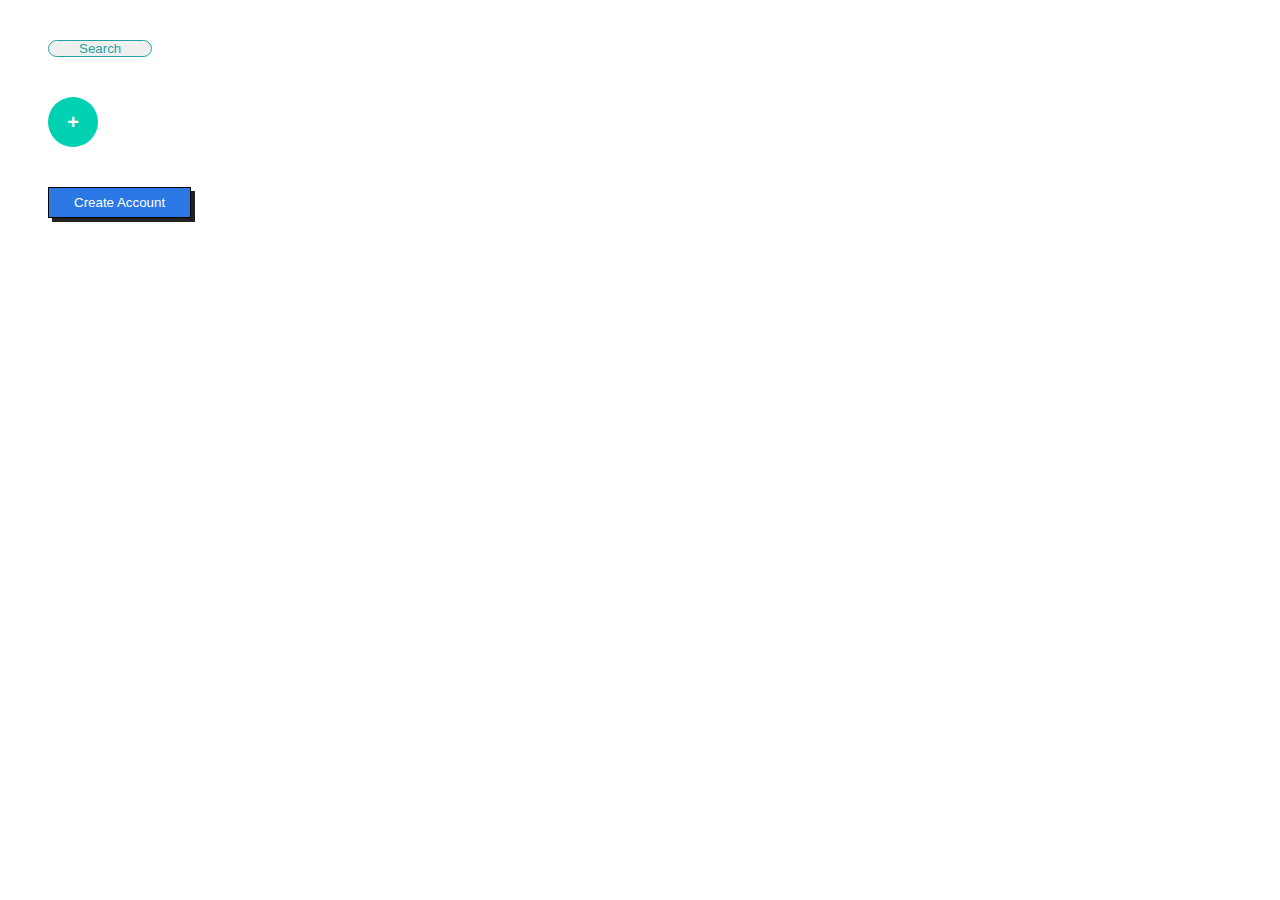
<file: button_style/index.html>
<!DOCTYPE html>
<html lang="en">
<head>
    <meta charset="UTF-8">
    <meta http-equiv="X-UA-Compatible" content="IE=edge">
    <meta name="viewport" content="width=device-width, initial-scale=1.0">
    <title>Button Style</title>
    <link rel="stylesheet" href="style.css">
</head>
<body>
    <button class="green">Search</button>
    <button class="circle">+</button>
    <button class="shadow">Create Account</button>
</body>
</html>
</file>
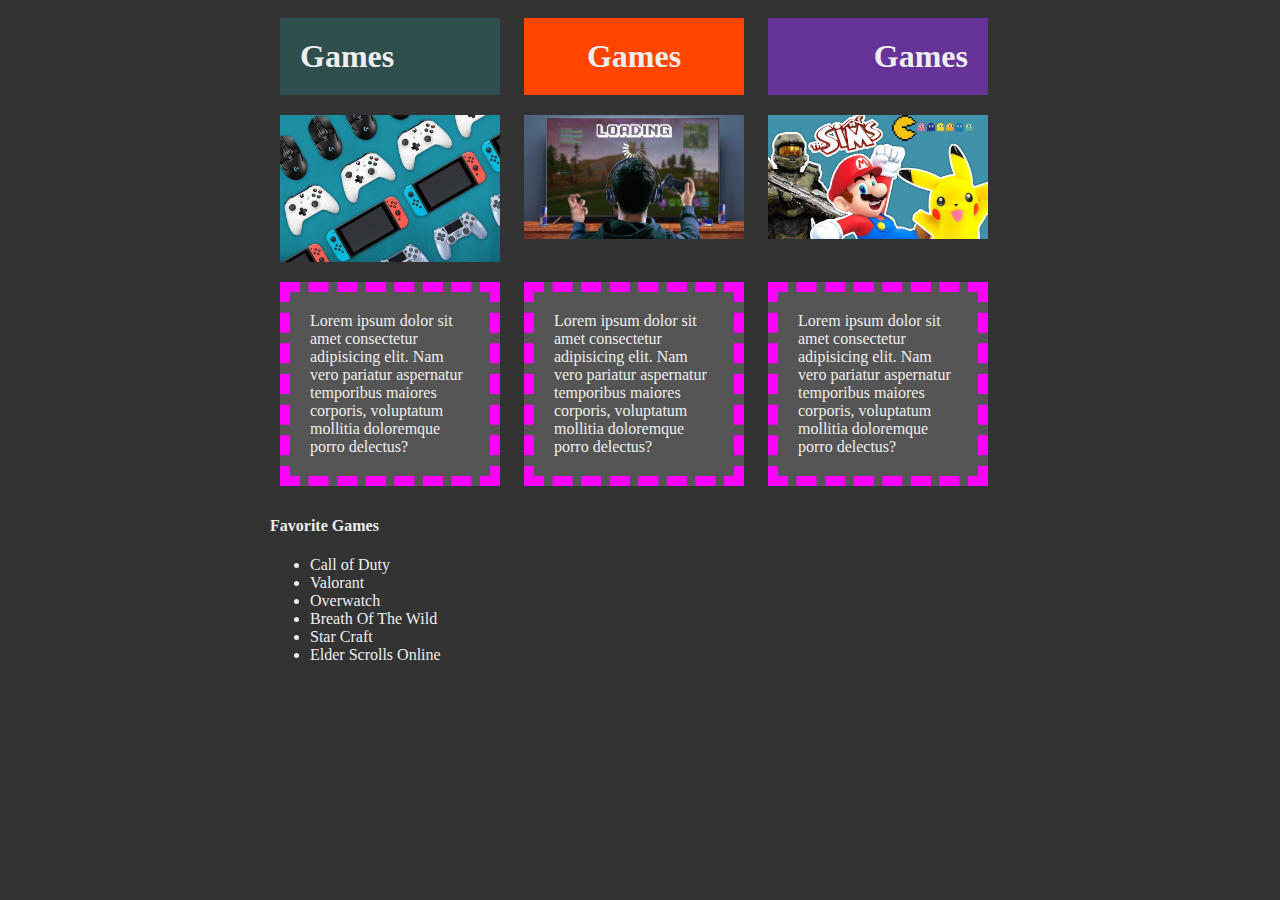
<file: CSS/index.html>
<!DOCTYPE html>
<html lang="en">
<head>
    <meta charset="UTF-8">
    <meta http-equiv="X-UA-Compatible" content="IE=edge">
    <meta name="viewport" content="width=device-width, initial-scale=1.0">
    <title>Document</title>
    <link rel="stylesheet" href="style.css">
</head>
<body>
    <div class="container">
        <h1>Games</h1>
        <h1 class="red">Games</h1>
        <h1 class="red" id="purple">Games</h1>
        <img src="./img/games_1.jpg" alt="games 1">
        <img src="./img/games_2.jpg" alt="games 2">
        <img src="./img/games_3.jpg" alt="games 3">
        <p>Lorem ipsum dolor sit amet consectetur adipisicing elit. Nam vero pariatur aspernatur temporibus maiores corporis, voluptatum mollitia doloremque porro delectus?</p>
        <p>Lorem ipsum dolor sit amet consectetur adipisicing elit. Nam vero pariatur aspernatur temporibus maiores corporis, voluptatum mollitia doloremque porro delectus?</p>
        <p>Lorem ipsum dolor sit amet consectetur adipisicing elit. Nam vero pariatur aspernatur temporibus maiores corporis, voluptatum mollitia doloremque porro delectus?</p>
        <h4>Favorite Games</h4>
        <ul>
            <li>Call of Duty</li>
            <li>Valorant</li>
            <li>Overwatch</li>
            <li>Breath Of The Wild</li>
            <li>Star Craft</li>
            <li>Elder Scrolls Online</li>
        </ul>
    </div>
</body>
</html>
</file>
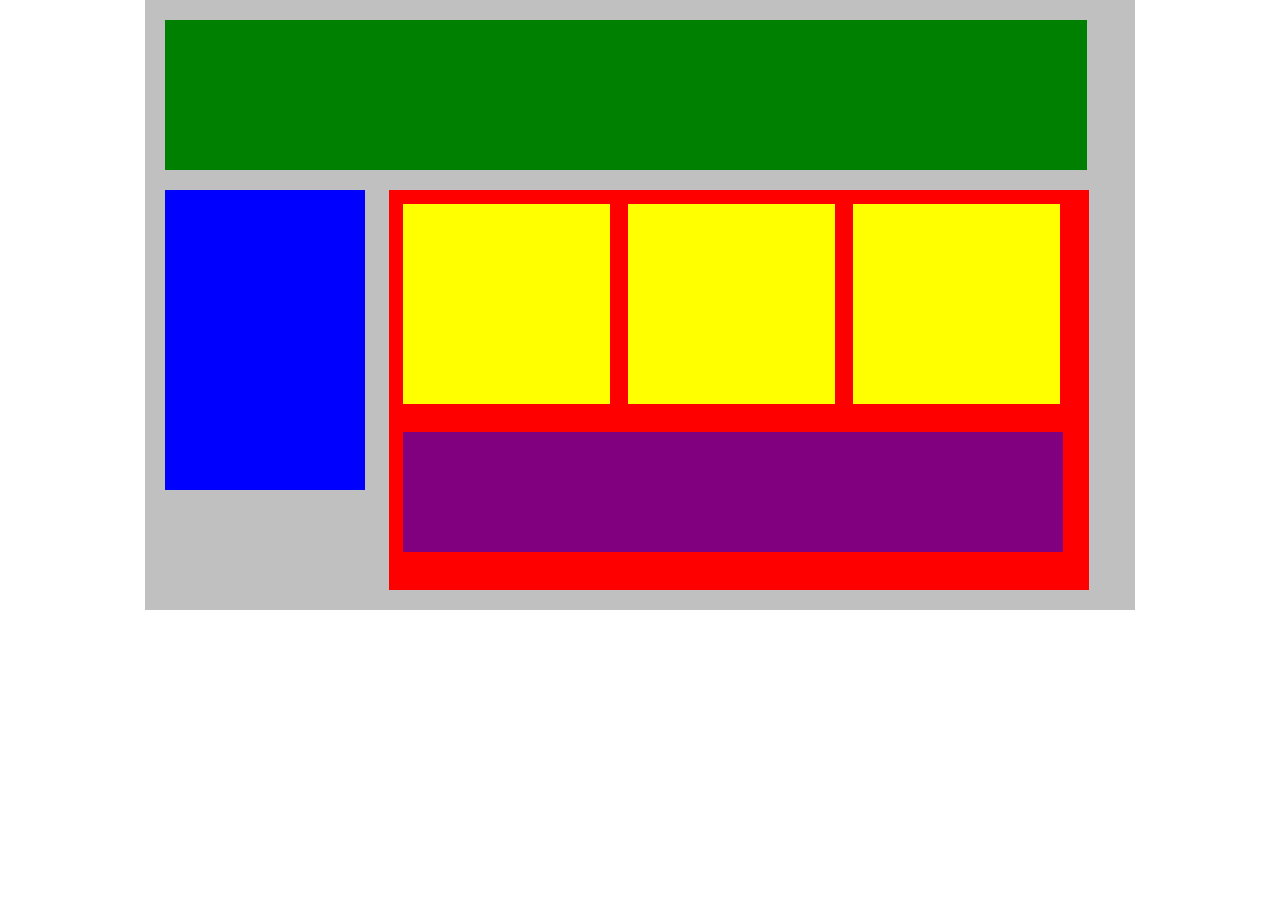
<file: plotting our blocks/index.html>
<!DOCTYPE html>
<html lang="en">
   <head>
      <title>Position Practice</title>
      <link rel="stylesheet" type="text/css" href="style.css">
   </head>
   <body>
       <div id="wrapper">
         <div id="header"></div>
         <div id="navigation"></div>
         <div id="main_content">
            <div class="subcontents"></div>
            <div class="subcontents"></div>
            <div class="subcontents"></div>
            <div id="advertisement"></div>
         </div>
      </div><!-- end of wrapper -->
   </body>
</html>
</file>
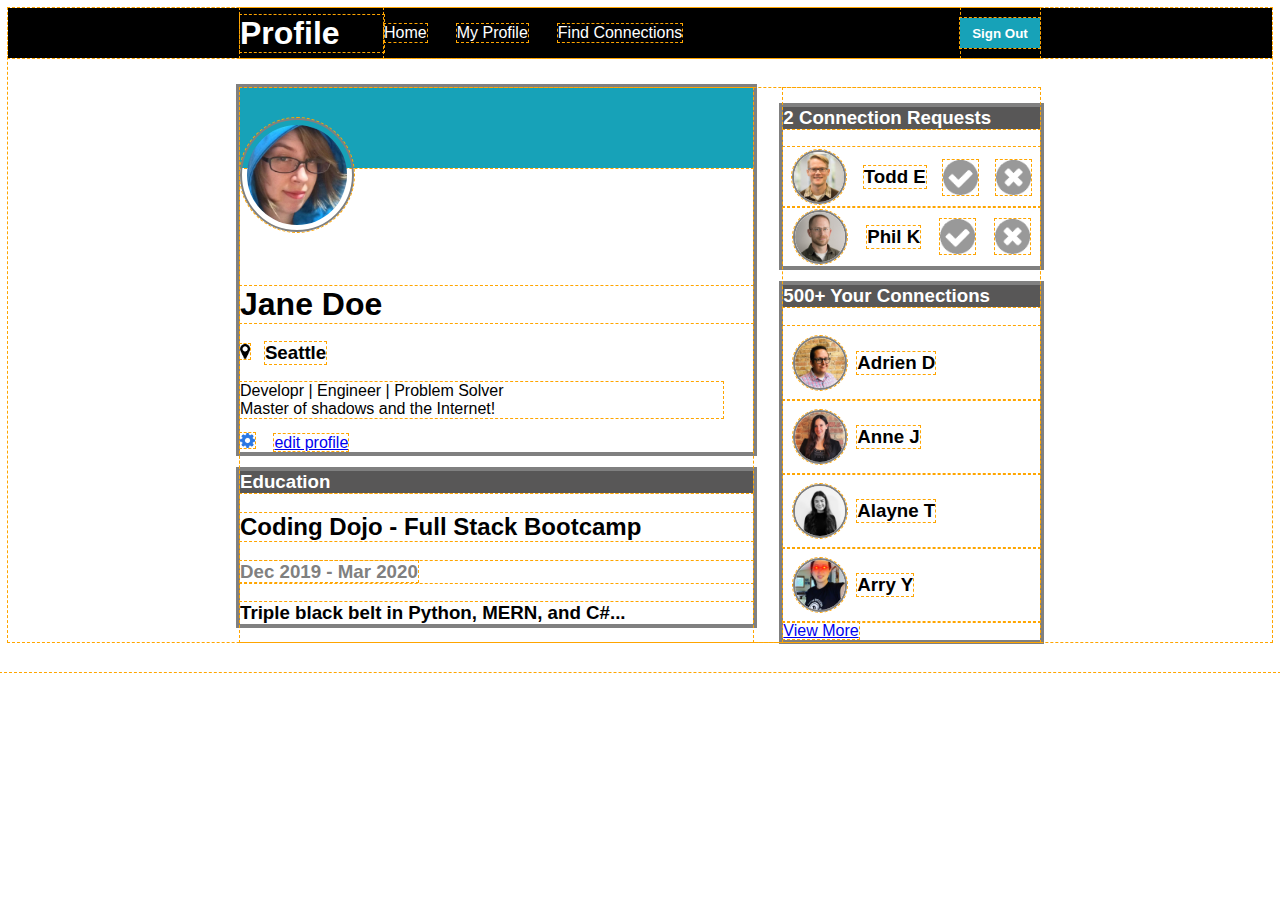
<file: Profile Page/index.html>
<!DOCTYPE html>
<html lang="en">
<head>
    <meta charset="UTF-8">
    <meta http-equiv="X-UA-Compatible" content="IE=edge">
    <meta name="viewport" content="width=device-width, initial-scale=1.0">
    <title>Connections</title>
    <link rel="stylesheet" href="style.css">
</head>
<body>
    <div class="center">
        <div class="nav">
            <h1>Profile</h1>
            <div class="dash">
                <p>Home</p>
                <p>My Profile</p>
                <p>Find Connections</p>
            </div>
            <button>Sign Out</button>
        </div>
    </div>

    <div class="container">
        <div class="colLeft take2">
            <div class="header gray">
                <div class="boxTitle blue"></div>
                <img class="lrgProfilePic" src="./1614265160__images/images/jane-m.jpg" alt="jane profile image">
                <h1>Jane Doe</h1>
                <img class="iconLocation" src="./1614282895__icons/icons/map-marker.png" alt="location icon"><h3>Seattle</h3>
                <p>Developr | Engineer | Problem Solver <br> Master of shadows and the Internet! </p>
                <img class="icon" src="./1614282895__icons/icons/gear.png" alt="gear icon" > <a href="#">edit profile</a>
            </div>
            <div class="education gray">
                <div class="boxTitle">
                    <h3>Education</h3>
                </div>
                <h2>Coding Dojo - Full Stack Bootcamp</h2>
                <h3><span>Dec 2019 - Mar 2020</span></h3>
                <h3>Triple black belt in Python, MERN, and C#...</h3>
            </div>
        </div>
        <div class="colRight take1">
            <div class="requests gray">
                <div class="boxTitle">
                    <h3>2  Connection Requests</h3>
                </div>
                <div class="userProfile">
                    <img class="smProfilePic" src="./1614265160__images/images/todd-s.jpg" alt="todd e">
                    <h3>Todd E</h3>
                    <img class="profileIcon" src="./1614282895__icons/icons/accept-circle.png" alt="accept icon">
                    <img class="profileIcon" src="./1614282895__icons/icons/close-circle.png" alt="deny icon">
                </div>
                <div class="userProfile">
                    <img class="smProfilePic" src="./1614265160__images/images/phil-s.jpg" alt="phil k">
                    <h3>Phil K</h3>
                    <img class="profileIcon" src="./1614282895__icons/icons/accept-circle.png" alt="accept icon">
                    <img class="profileIcon" src="./1614282895__icons/icons/close-circle.png" alt="deny icon">
                </div>
            </div>
            <div class="connections gray">
                <div class="boxTitle">
                    <h3>500+  Your Connections</h3>
                </div>
                <div class="userProfile">
                    <img class="smProfilePic" src="./1614265160__images/images/adrien-s.jpg" alt="adrien d">
                    <h3>Adrien D</h3>
                </div>
                <div class="userProfile">
                    <img class="smProfilePic" src="./1614265160__images/images/anne-s.jpg" alt="anne j">
                    <h3>Anne J</h3>
                </div>
                <div class="userProfile">
                    <img class="smProfilePic" src="./1614265160__images/images/alayne-s.jpg" alt="alayne t">
                    <h3>Alayne T</h3>
                </div>
                <div class="userProfile">
                    <img class="smProfilePic" src="./1614265160__images/images/arry-s.jpg" alt="arry y">
                    <h3>Arry Y</h3>
                </div>
                <div class="viewMore blueUndLine">
                    <a href="#">View More</a>
                </div>
            </div>
        </div>
    </div>

</body>
</html>
</file>
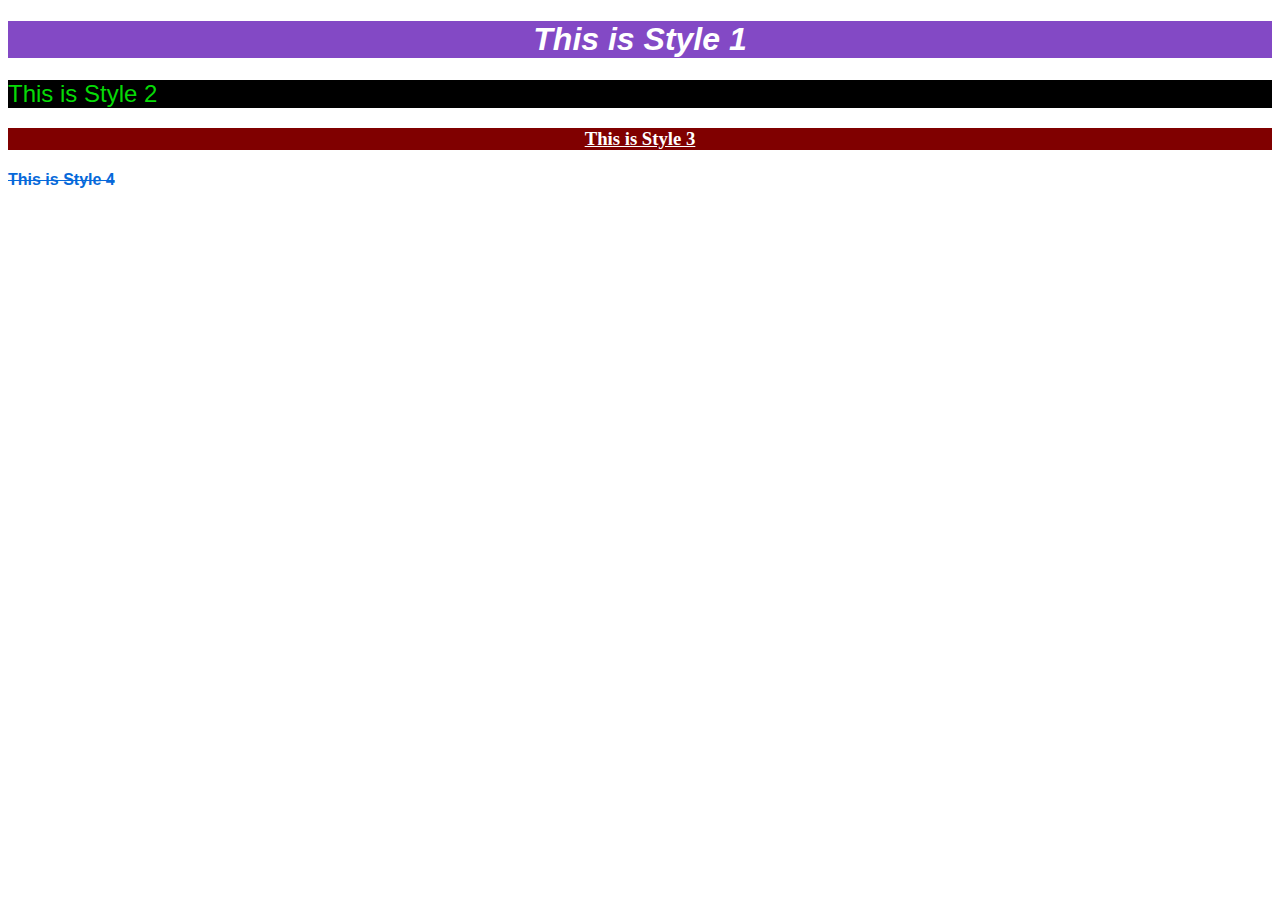
<file: Styling/index.html>
<!DOCTYPE html>
<html lang="en">
<head>
    <meta charset="UTF-8">
    <meta http-equiv="X-UA-Compatible" content="IE=edge">
    <meta name="viewport" content="width=device-width, initial-scale=1.0">
    <title>Brand Styling</title>
    <link rel="stylesheet" href="style.css">
</head>
<body>
    <div class="italicized">
        <h1 class="onPurple" id="isWhite" >This is Style 1</h1>
    </div>
    <div>
        <h2 class="onBlack" id="isGreen" >This is Style 2</h2>
    </div>
    <div>
        <h3 class="onRed" id="isWhite" >This is Style 3</h3>
    </div>
    <div>
        <h4 id="isBlue">This is Style 4</h4>
    </div>    
</body>
</html>
</file>
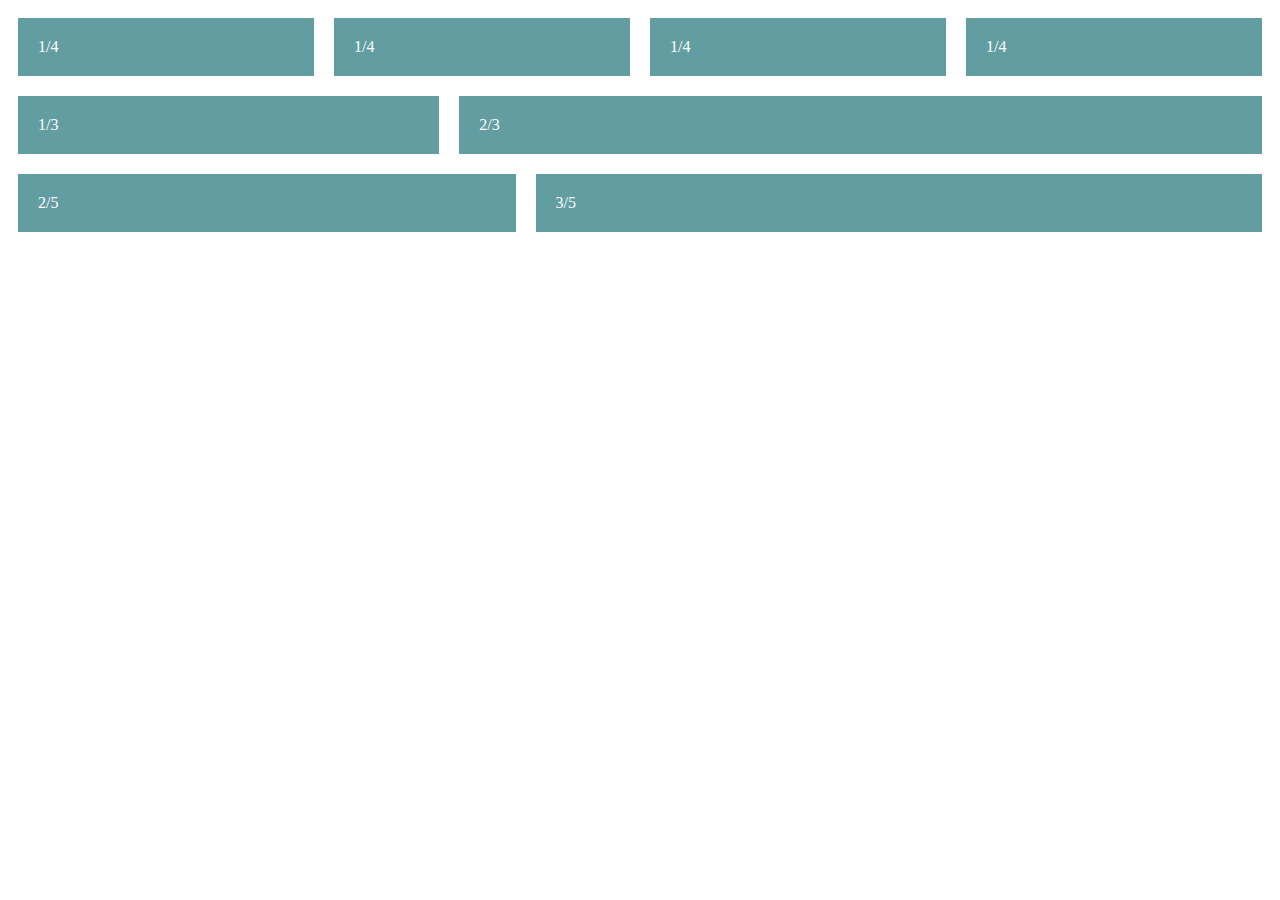
<file: flex/flexibleColumns.html>
<!DOCTYPE html>
<html lang="en">
<head>
    <meta charset="UTF-8">
    <meta http-equiv="X-UA-Compatible" content="IE=edge">
    <meta name="viewport" content="width=device-width, initial-scale=1.0">
    <title>Flexible Columns</title>
    <link rel="stylesheet" href="flexibleColumns.css">
</head>
<body>
    <div class="row">
        <div class="col">1/4</div>
        <div class="col">1/4</div>
        <div class="col">1/4</div>
        <div class="col">1/4</div>
    </div>
    <div class="row">
        <div class="col">1/3</div> 
        <div class="col2">2/3</div>
    </div>
    <div class="row">
        <div class="col2">2/5</div>
        <div class="col3">3/5</div>
    </div>
</body>
</html>
</file>
<file: button_style/style.css>
button{
    display: block;
    margin: 40px 40px 0 40px;
}

.green{
    color: #23a2a4;
    border: 1px solid  #23a2a4;
    border-radius: 20px;
    padding: 0px 30px;
}

.circle{
    height: 50px;
    width: 50px;
    border-radius: 50%;
    border: none;
    background-color: #00d1b2;
    font-size: 20px;
    font-weight: 900;
    color: white;
}

.shadow{
    padding: 7px 25px;
    color: white;
    background-color: #2b78e4;
    border: 1px solid black;
    box-shadow: 4px 4px #222;
}
</file>
<file: CSS/style.css>
* {
    box-sizing: border-box;
}

body {
    background-color: #333;
    color: #eee;
}

.container {
    width: 740px;
    margin: 0 auto; /* this will center the contents of the div */
}

h1, p {
    padding: 20px;
    margin: 10px;
}

h1 {
    display: inline-block;
    width: 220px;
    background-color: darkslategrey;
}

.red {
    background-color: orangered;
    text-align: center;
}

#purple {
    background-color: rebeccapurple;
    text-align: right;
}

p {
    display: inline-block;
    width: 220px;
    background-color: #555;
    border: 10px dashed magenta;
}

img {
    width: 220px;
    vertical-align: top;
    margin: 10px;
}
</file>
<file: Profile Page/style.css>
*{
    /* padding:0;
    margin:0; */
    outline: orange dashed 1px;
    font-family: Arial, Helvetica, sans-serif
}
.center{
    height: 50px;
    background-color: black;
    display: flex;
    justify-content: center;
}
.nav{
    width: 800px;
    height: inherit;
    background-color: black;
    color: white;
    display: flex;
    justify-content: space-between;
    align-items: center;
    /* padding: 10px 200px 10px 200; */
}
h1 {
    flex:1;
}
.dash{
    flex: 4;
    display: flex;
    justify-content: flex-start;
    align-items: center;
}
p{
margin-right: 30px;
}
button{
    color: white;
    border: black;
    font-weight: 750;
    flex:1;
    max-width: 80px;
    height: 30px;
    background-color: #17a2b8;
}
.container{
    width: 800px;
    margin: 30px auto;
    display: flex;
    justify-content: center;
}
.colLeft{
    margin-right: 30px;
    flex: 2;
}
.colRight{
    flex: 1;
}
.gray{
    outline: gray solid 4px;
}
.header, .education{
}
.header .blue{
    height: 80px;
    width: inherit;
    background-color: #17a2b8;
}
.header .lrgProfilePic{
    width: 100px;
    padding: 5px;
    border-radius: 50%;
    border: 2px solid gray;
    position: relative; bottom: 50px;
}
.header h1{
    margin: 0;
}
.header .iconLocation, .header .icon{
    height: 15px;
    margin-right: 15px;
}
.header h3{
    display: inline-block;
}
.header p{
    margin-top: 0;
    margin-bottom: 15px;
}
.boxTitle h3{
    color:white;
    background-color: rgb(88, 87, 87);
}
.education h3 span{
    color:gray;
}
.userProfile{
    display: flex;
    flex-wrap: wrap;
    align-items: center;
}
.userProfile .smProfilePic{
    width: 50px;
    height: 50px;
    border-radius: 50%;
    border: 2px solid gray;
}
.userProfile .profileIcon{
    width: 35px;
    height: 35px;
}
.requests .userProfile{
    justify-content: space-around;
}
.connections .userProfile .smProfilePic{
    margin: 10px;
}
</file>
<file: Styling/style.css>
div{
    margin: px;
}

h1{
    font-style: italic;
    background-color:#8349c5;
    font-family: Arial, Helvetica, sans-serif
}

h2{
    color: #06da06;
    background-color: black;
    font-family: Arial;
    font-weight: lighter;
}

h3{
    background-color: maroon;
    text-decoration: underline;
}

h4{
    color: #0669da;
    font-family: sans-serif;
    text-decoration: line-through;
}

#isWhite{
    text-align:center;
    color: white;
}
</file>
<file: flex/flexibleColumns.css>
.row{
    display: flex;
    font-family:serif;
}

.col{
    flex: 1;
    background-color: #629da1;
    color: white;
    margin: 10px;
    padding: 20px;
}
.col2{
    flex: 2;
    background-color: #629da1;
    color: white;
    margin: 10px;
    padding: 20px;
}
.col3{
    flex:3;
    background-color: #629da1;
    color: white;
    margin: 10px;
    padding: 20px;
}
</file>
<file: plotting our blocks/style.css>
/*CSS reset settings here*/
*{
    margin: 0px;
    padding: 0px;
   }
   #wrapper{
    width: 950px;
    background-color: silver;
    margin: 0px auto;
    padding: 20px 20px 20px 20px;
   }
   #header{
    width: 97%;
    min-height: 150px;
    background-color: green;
   }
   #navigation{
    min-height: 300px;
    width: 200px;
    background-color: blue;
    display: inline-block;
    vertical-align: top;
    margin-top: 20px;
   }
   #main_content{
    min-height: 400px;
    width: 700px;
    background-color: red;
    display: inline-block;
    margin: 20px 0 0 20px;
   }
   .subcontents{
    min-height: 200px;
    width: 207px;
    background-color: yellow;
    display: inline-block;
    margin: 14px 0 14px 14px;
   }
   #advertisement{
    min-height: 120px;
    width: 660px;
    background-color: purple;
    margin: 10px 0 0 14px
   }
</file>
